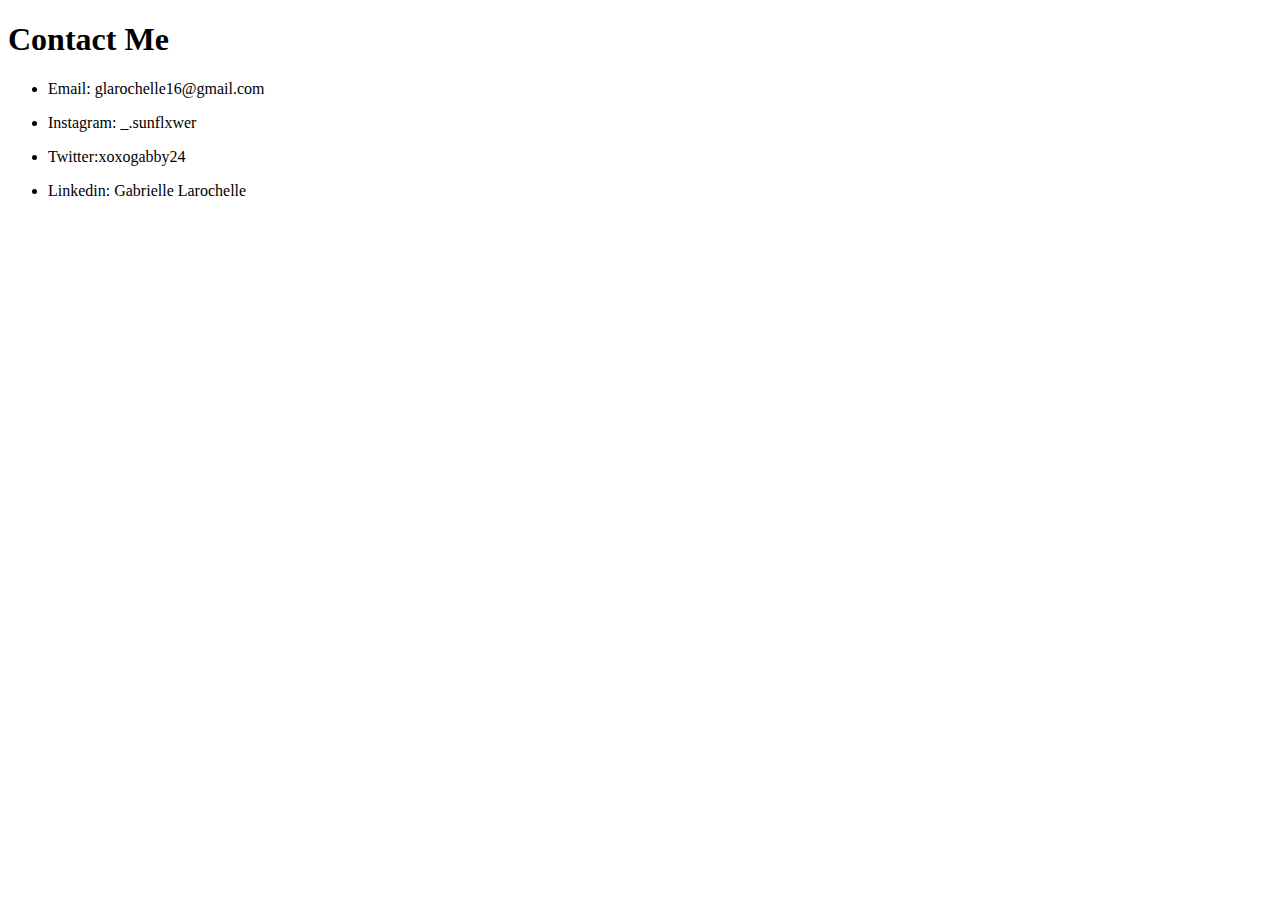
<file: index11.html>
<!DOCTYPE html>
<html>
 <head>
   <title>Gabrielle Larochelle</title>
 </head>
 <body>
  <h1> Contact Me</h1>
  <ul>
  <li> <p>Email: glarochelle16@gmail.com</p></li>
 <li> <p> Instagram: _.sunflxwer </p></li>
  <li><p> Twitter:xoxogabby24</p></li>
  <li><p>Linkedin: Gabrielle Larochelle</p></li>
</ul>
 </body>
</html>
</file>
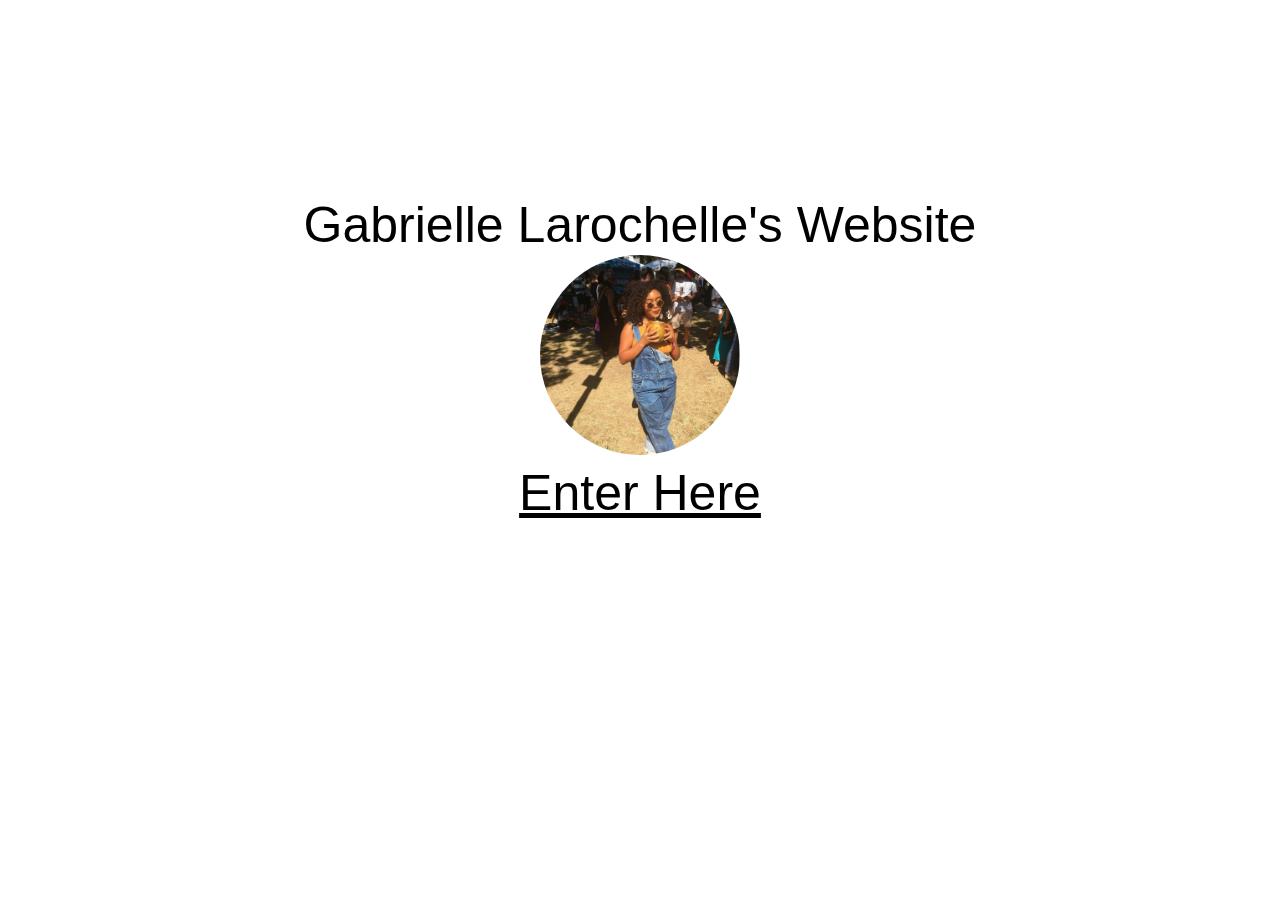
<file: index4.html>
<!DOCTYPE html>
<html>
 <head>
   <title>Gabrielle Larochelle</title>
   <link rel="stylesheet" type="text/css" href="reset.css">
   <link rel="stylesheet" type="text/css" href="style.css">
 </head>
 <body>
  <h1> Gabrielle Larochelle's Website</h1>
  <img src="gabbyatafropunk.jpg">
  <p>
  	<a class="enterhere" href="https://glarochelle.github.io/index5.html" ><b>Enter Here</b></a>
  </p>
  
 </body>
</html>
</file>
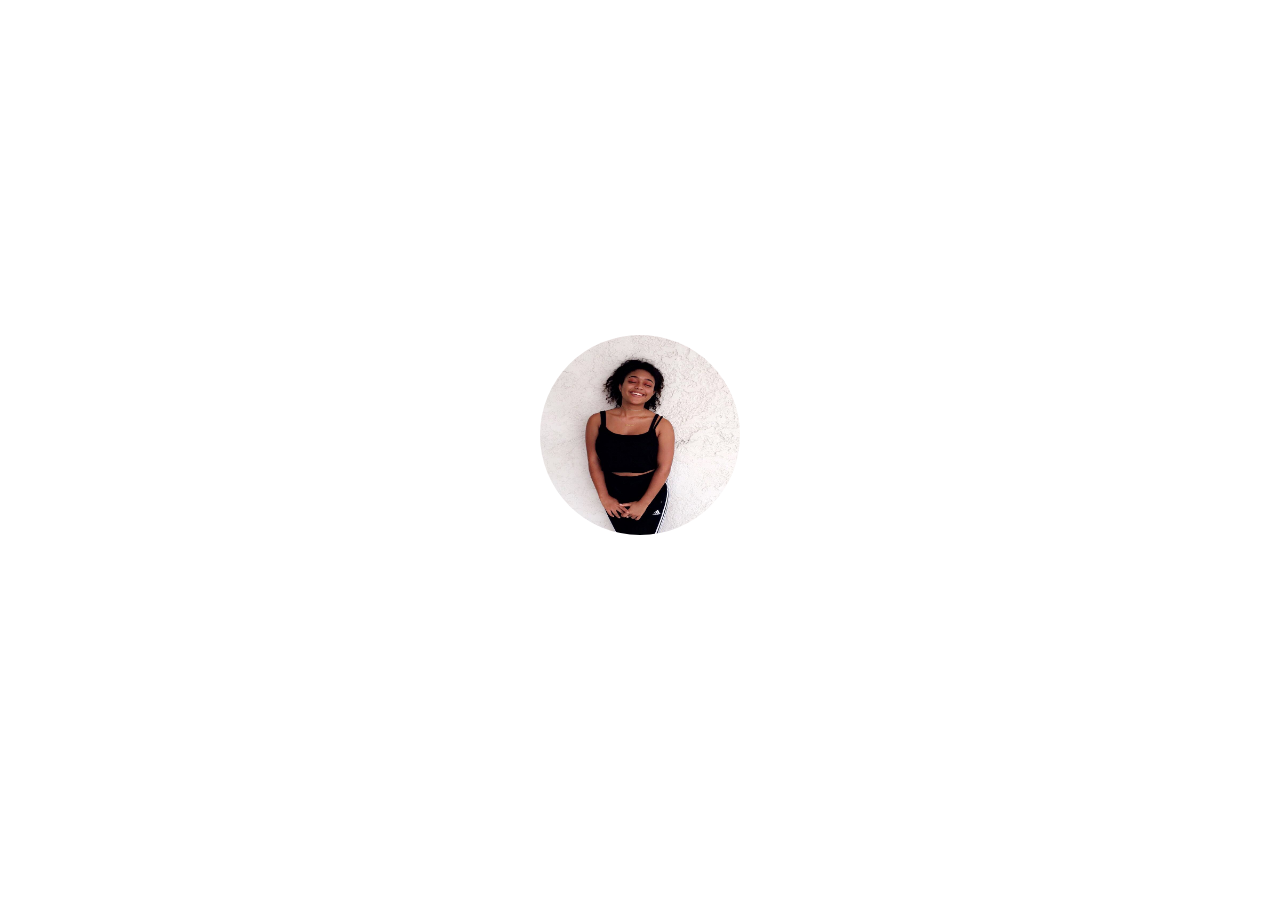
<file: index5.html>
<!DOCTYPE html>
<html>
 <head>
   <title>Gabrielle Larochelle</title>
   <link rel="stylesheet" type="text/css" href="reset.css">
   <link rel="stylesheet" type="text/css" href="style5.css">
 </head>
 
 <body>
  <h1> Welcome</h1>
  <img src="IMG_1847.jpg">
<p>
  <a class="articles" href="https://glarochelle.github.io/index6.html" target="_blank"><b>Articles</b></a>	
  <a  class="photos" href="https://glarochelle.github.io/index7.html" target="_blank"><b>Photos</b></a>	
  <a class="food" href="https://glarochelle.github.io/index8.html" target="_blank"><b>Food</b></a>	
  <a class="Travel" href="https://glarochelle.github.io/index9.html" target="_blank"><b>Travel</b></a>	
  <a class="Aboutme" href="https://glarochelle.github.io/index10.html" target="_blank"><b>About Me </b></a>	
  <a class="contactme" href="https://glarochelle.github.io/index11.html" target="_blank"><b>Contact Me</b></a>	
</p>
 </body>
</html>
</file>
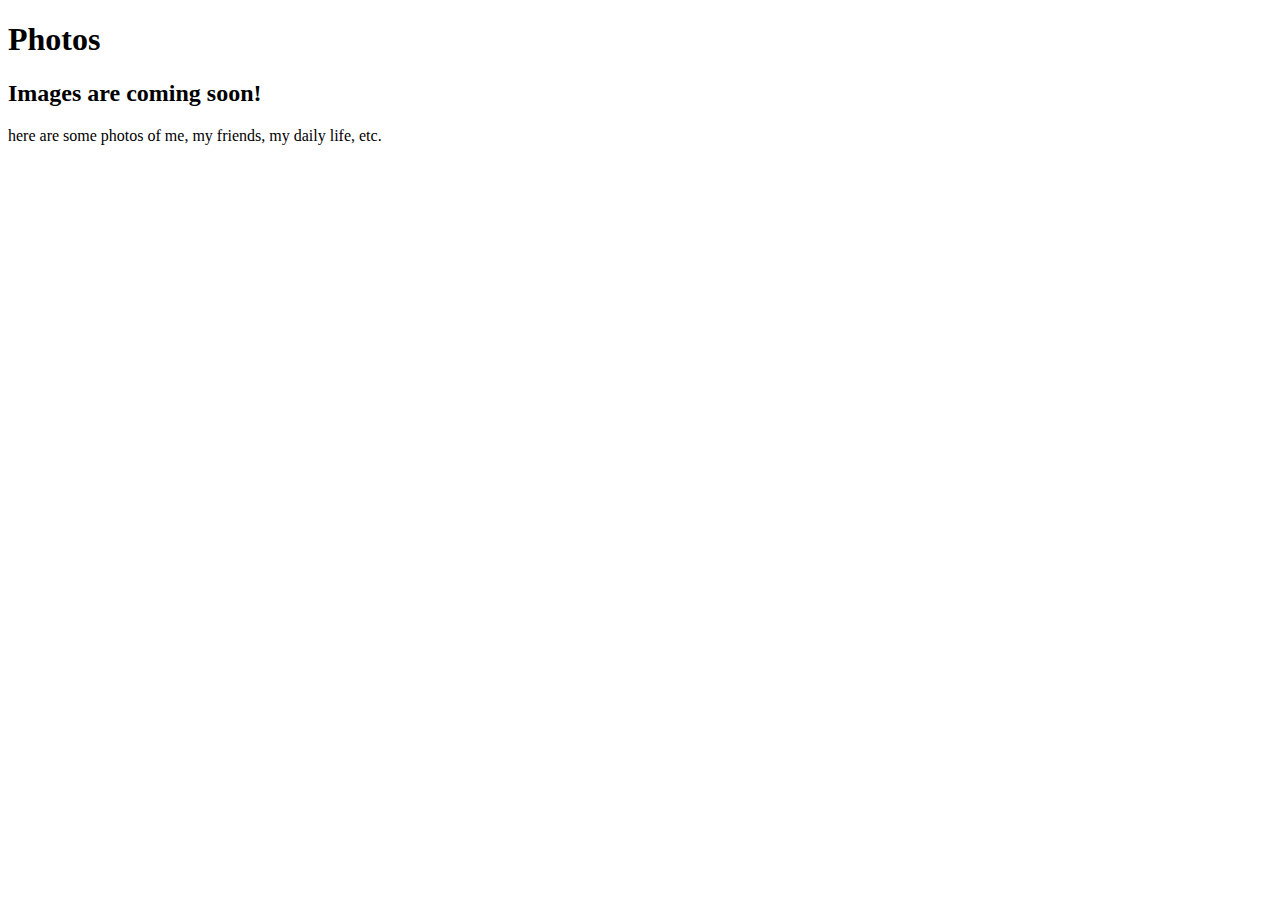
<file: index7.html>
<!DOCTYPE html>
<html>
 <head>
   <title>Gabrielle Larochelle</title>
 </head>
 <body>
  <h1> Photos</h1>	
  <h2>Images are coming soon!</h2>
 <p>here are some photos of me, my friends, my daily life, etc.</p>
 </body>
</html>
</file>
<file: style.css>
title {text-align: center;
	height: 200px;
	width: 200px;}

h1 {text-align: center;
 font-family: 'Nunito', sans-serif;
 font-size:  50px;
    margin-top: 200px;}

 h1:hover{color:#9932CC;}

img {text-align:center;
	 border: 5px solid white;
	 border-radius:50%;
	 width:200px;
	 height:200px;}

body {text-align: center;
	font-family: 'Nunito', sans-serif;
	font-size: 50px;
	margin:200px;}

	a{color:black;}
a:link{color:black;}
 a:visited{color:black; }	
  a:hover{color:##9932CC;}

.enterhere:hover{color:#9932CC;}
</file>
<file: style5.css>
title {text-align: center;
	height: 200px;
	width: 200px;}

h1 {
 
 font-family: 'Nunito', sans-serif;
 font-size:  80px;
 color:white;
   }

 h1:hover {color:#FDFD8E;}

 img {text-align:center;
	 border: 5px solid white;
	 border-radius:50%;
	 width:200px;
	 height:200px;
	 background-position: center;}


body {text-align: center;
	background: url("https://www.pulseheadlines.com/wp-content/uploads/2016/08/Sunflower-reorientation.jpg"); 
	background-position: center;
	background-size:cover;
font-size: 40px;
	color:white;
	margin:250px;
	border:300px 0px 300px 0px 300px 0px 300px 0px 300px 0px 300px;
	font-family: 'Nunito', sans-serif;}




a {color:white;}
a:link {color:white;}
 a:visited { color:white; }	
  a:hover { color:#FDFD8E; }	

  .articles:hover {color:#FDFD8E;}
  .photos:hover {color:#FDFD8E;}
  .food:hover {color: #FDFD8E;}
  .travel:hover {color:#FDFD8E;}
  .aboutme:hover {color:#FDFD8E;}
  .contactme:hover {color:#FDFD8E }
</file>
